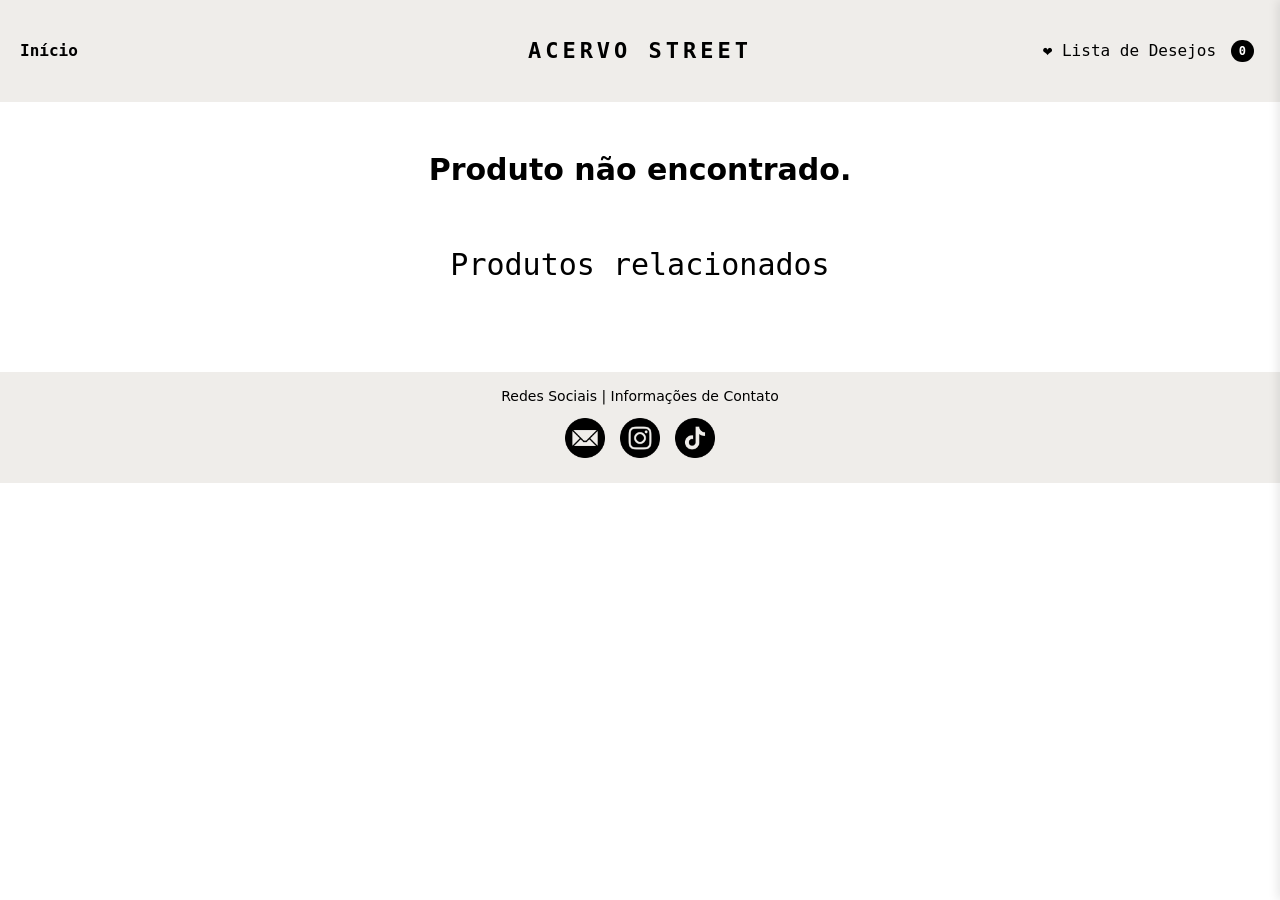
<file: produtos.html>
<!DOCTYPE html>

<html lang="en">
<head>
    <meta charset="UTF-8">
    <meta name="viewport" content="width=device-width, initial-scale=1.0">
    <link rel="icon" type="image/png" href="imgs_artes/rostoFavicon.ico">
    <link rel="stylesheet" href="style.css">
    <link rel="stylesheet" href="styleproduto.css">
    <title>Acervo Street</title>
</head>
<body>

    <header class="header-principal">
        <!-- Navegação Superior -->
        <nav class="header-nav">
            <div class="nav-inicio">
                <a href="index.html" class="link-nav">Início</a>
            </div>

            <div class="logo-container">
                <h1 class="logo">ACERVO STREET</h1>
            </div>

            <div class="nav-lista">
                <button id="btn-curtidos" class="btn-icon">
                    ❤ <span class="texto-wishlist">Lista de Desejos</span> <span id="contador-curtidas">0</span>
                </button>
            </div>
        </nav>
    </header>

    <main id="conteudo-produto">
        </main>

        <section class="secao-relacionados">
    <h2 class="titulo-relacionados">Produtos relacionados</h2>
    <div class="produtos-grid" id="grid-relacionados">
        </div>
</section>

    <footer>
       <div>
        <p>Redes Sociais | Informações de Contato</p>
       </div>   
        <div class="redes-sociais">
        <a href="mailto:acervostreet333@gmail.com" target="_blank"><img class="icone" src="imgs/o-email.png" alt="Gmail"></a>
        <a href="https://www.instagram.com/oacervostreet/" target="_blank"><img class="icone" src="imgs/instagram.png" alt="Instagram"></a>
        <a href="https://www.tiktok.com/@acervo.street" target="_blank"><img class="icone" src="imgs/tiktok.png" alt="TikTok"></a>
       </div>
    </footer>

    <div id="wishlist-overlay" class="overlay"></div>

<aside id="wishlist-sidebar" class="sidebar">
    <div class="sidebar-header">
        <h2>Meus Favoritos</h2>
        <button id="btn-fechar-wishlist">×</button>
    </div>
    
    <div id="lista-favoritos" class="sidebar-content">
        </div>

    <div class="sidebar-footer" id="sidebar-footer">
    </div>
    
</aside>

    <script src="script.js"></script>
    <script src="produtos.js"></script>
    <script src="produtos-detalhes.js"></script>
</body>
</html>
</file>
<file: style.css>
body{
    font-family: system-ui, -apple-system, BlinkMacSystemFont, 'Segoe UI', Roboto, Oxygen, Ubuntu, Cantarell, 'Open Sans', 'Helvetica Neue', sans-serif;
    font-size: 20px;
    margin: 0;
    padding: 0;
    overflow-x: hidden; /* Previne que o site inteiro role para os lados no celular */
}

/* Busca */
.busca-container {
    text-align: center;
    margin-bottom: 40px;
}
#campo-busca {
    width: 300px;
    padding: 12px 20px 12px 45px;
    font-size: 16px;
    font-family: monospace;
    color: #000;
    text-transform: uppercase;
    letter-spacing: 1px;
    border: 2px solid #000;
    background-color: transparent;
    background-image: url("data:image/svg+xml,%3Csvg xmlns='http://www.w3.org/2000/svg' width='24' height='24' viewBox='0 0 24 24' fill='none' stroke='%23000' stroke-width='2' stroke-linecap='round' stroke-linejoin='round'%3E%3Ccircle cx='11' cy='11' r='8'/%3E%3Cline x1='21' y1='21' x2='16.65' y2='16.65'/%3E%3C/svg%3E");
    background-repeat: no-repeat;
    background-position: 15px center;
    background-size: 20px;
    border-radius: 20px;
    transition: all 0.3s ease;
}
#campo-busca::placeholder {
    color: #888;
}
#campo-busca:focus {
    outline: none;
}

/* Barra de Filtros */
.filtros-container {
    display: flex;
    justify-content: center;
    flex-wrap: wrap;
    gap: 15px;
    margin-bottom: 40px;
}
.btn-filtro {
    padding: 12px 28px;
    border: 2px solid #000;
    background-color: transparent;
    border-radius: 0;
    cursor: pointer;
    font-size: 16px;
    font-family: monospace;
    color: #000;
    text-transform: uppercase;
    letter-spacing: 1px;
    transition: all 0.3s ease;
}
.btn-filtro.ativo, .btn-filtro:hover {
    background-color: #000;
    color: #fff;
}

/* Grid de Produtos */
.produtos-grid {
    display: grid;
    grid-template-columns: repeat(4, 1fr); /* Criação das colunas */
    gap: 30px; 
    max-width: 1200px; 
    margin: 0 auto; /* Centraliza a grade na tela */
    padding: 0 20px;
}

/* Container do Botão Carregar Mais */
#container-btn-principal {
    grid-column: 1 / -1; /* Ocupa toda a largura da grade */
    text-align: center;
    margin-top: 10px; /* Espaço acima do botão */
    opacity: 0;
    animation: surgir 0.8s ease-out forwards;
    animation-delay: 1.3s; /* Aparece depois de todos os produtos */
}

/* Card do Produto */
.produto-card {
    text-align: left; /* Traz o texto para a esquerda como na sua imagem */
    cursor: pointer;
    opacity: 0; 
    animation: surgir 0.8s ease-out forwards;
}
.img-bg {
    background-color: #efedea; 
    padding: 20px;
    border-radius: 4px;
    margin-bottom: 15px;
    transition: transform 0.3s ease;
    position: relative; 
}
.produto-card:hover .img-bg {
    transform: translateY(-5px);
}
.produto-card img {
    width: 100%;
    height: 250px;
    object-fit: contain;
    mix-blend-mode: multiply; /* Remove o branco da imagem, deixando apenas as cores visíveis */
}
.titulo-produto {
    font-size: 15px;
    font-weight: normal; /* Tira o negrito pesado para ficar mais fino */
    margin-bottom: 8px;
    color: #333;
    font-family: monospace; 
}

/* Preços */
.precos {
    display: flex;
    align-items: center;
    gap: 10px;
}
.preco-antigo {
    text-decoration: line-through; /* O traço cortando o preço original */
    color: #a0a0a0;
    font-size: 14px;
    font-family: monospace;
}
.preco-atual {
    font-weight: bold;
    font-size: 16px;
    color: #000;
    font-family: monospace;
}

/* Footer */
footer {
    padding: 20px;
    padding-top: 2px;
    background-color: #efedea;
    margin-top: 60px;
    
}
footer p {
    text-align: center;
    color: #000;
    font-size: 14px;
}

/* Ícones das redes sociais */
.redes-sociais {
    display: flex;
    justify-content: center;
    gap: 15px;
}
.icone {
    width: 40px;  
    height: 40px; 
    object-fit: contain; 
    transition: transform 0.2s;
}
.icone:hover {
    transform: translateY(-5px); 
    filter: brightness(1.2);    
}

/* Botão Curtir */
.btn-curtir {
    position: absolute;
    top: 15px;
    right: 20px;
    background: none;
    border: none;
    font-size: 26px;
    color: #000;
    cursor: pointer;
    transition: transform 0.2s ease;
    width: 35px;
    height: 35px;
    display: flex;
    justify-content: center;
    align-items: center;
}
.btn-curtir.curtido {
    font-size: 22px; 
}
.btn-curtir:hover {
    transform: scale(1.2);
}  

/* Header */
.header-nav {
    margin: 0 auto;
    display: flex;
    justify-content: space-between;
    align-items: center;
    padding: 20px;
    background-color: #efedea;
}
.nav-inicio {
    flex: 1;
    display: flex;
    justify-content: flex-start;
}
.logo-container {
    flex: 1;
    display: flex;
    justify-content: center;
}
.nav-lista {
    flex: 1;
    display: flex;
    justify-content: flex-end;
}
.link-nav {
    text-decoration: none;
    color: #000;
    font-family: monospace;
    font-weight: bold;
    font-size: 16px;
    transition: opacity 0.3s;
}
.link-nav:hover {
    opacity: 0.6;
}
.logo {
    font-family: monospace;
    font-size: 22px;
    letter-spacing: 4px;
    text-align: center;
    white-space: nowrap;
}
.btn-icon {
    background: none;
    border: none;
    cursor: pointer;
    font-family: monospace;
    font-size: 16px;
    color: #000;
    transition: opacity 0.3s;
}
.btn-icon:hover {
    opacity: 0.6;
}
#contador-curtidas {
    display: inline-block;
    background-color: #000;
    color: #fff;
    font-size: 12px;
    font-weight: bold;
    padding: 4px 8px;
    border-radius: 12px;
    margin-left: 5px;
    vertical-align: middle;
    transition: transform 0.2s ease;
}

/* Banner Principal com Mascote */
.header-banner {
    display: flex;
    justify-content: center;
    padding: 50px 0;
    text-align: center;
}
.grupo-marca {
    display: flex;
    align-items: center;    
    gap: 100px;              
}
.logo-tag {
    max-width: 600px; 
    height: auto;
}
.mascote-header {
    max-width: 250px; 
    height: auto;
    animation: flutuar 3s ease-in-out infinite;
}
@keyframes flutuar {
    0%, 100% { transform: translateY(0); }
    50% { transform: translateY(-8px); } 
}

/* Animação de surgimento dos produtos */
@keyframes surgir {
    from {
        opacity: 0;
        transform: translateY(30px);
    }
    to {
        opacity: 1;
        transform: translateY(0);
    }
}
.produtos-grid .produto-card:nth-child(1) { animation-delay: 0.1s; }
.produtos-grid .produto-card:nth-child(2) { animation-delay: 0.2s; }
.produtos-grid .produto-card:nth-child(3) { animation-delay: 0.3s; }
.produtos-grid .produto-card:nth-child(4) { animation-delay: 0.4s; }
.produtos-grid .produto-card:nth-child(5) { animation-delay: 0.5s; }
.produtos-grid .produto-card:nth-child(6) { animation-delay: 0.6s; }
.produtos-grid .produto-card:nth-child(7) { animation-delay: 0.7s; }
.produtos-grid .produto-card:nth-child(8) { animation-delay: 0.8s; }
.produtos-grid .produto-card:nth-child(9) { animation-delay: 0.9s; }
.produtos-grid .produto-card:nth-child(10) { animation-delay: 1.0s; }
.produtos-grid .produto-card:nth-child(11) { animation-delay: 1.1s; }
.produtos-grid .produto-card:nth-child(12) { animation-delay: 1.2s; }

/* Side Drawer/Lista de Desejos */
.overlay {
    position: fixed;
    top: 0;
    left: 0;
    width: 100%;
    height: 100%;
    background-color: rgba(0, 0, 0, 0.6);
    z-index: 998;
    opacity: 0;
    visibility: hidden;
    transition: all 0.4s ease;
}
.overlay.ativo {
    opacity: 1;
    visibility: visible;
}
.sidebar {
    position: fixed;
    top: 0;
    right: 0;
    transform: translateX(100%); /* Prática moderna: esconde a gaveta usando o eixo X */
    width: 100%;
    max-width: 400px;
    height: 100vh;
    background-color: #fff;
    z-index: 999;
    box-shadow: -2px 0 10px rgba(0,0,0,0.1);
    transition: transform 0.4s ease; /* Animação mais rápida e suave */
    display: flex;
    flex-direction: column;
}
.sidebar.ativo {
    transform: translateX(0); /* Desliza a gaveta para dentro da tela */
}
.sidebar-header {
    display: flex;
    justify-content: space-between;
    align-items: center;
    padding: 20px;
    background-color: #efedea;
}
.sidebar-header h2 {
    margin: 0;
    font-size: 20px;
    font-family: monospace;
}
#btn-fechar-wishlist {
    background: none;
    border: none;
    font-size: 30px;
    cursor: pointer;
    color: #000;
    transition: transform 0.2s;
}
#btn-fechar-wishlist:hover {
    transform: scale(1.2);
}
.sidebar-content {
    flex: 1;
    overflow-y: auto; /* Permite rolar a lista se houver muitos itens */
    padding: 20px;
}
.sidebar-footer {
    padding: 20px;
    text-align: center;
    background-color: #efedea;
}
/* Estilo dos itens dentro da gaveta */
.item-wishlist {
    margin-bottom: 20px;
    padding-bottom: 20px;
    border-bottom: 1px solid #eaeaea;
    position: relative;
    padding-right: 40px; /* Evita que o texto sobreponha o botão */
    transition: all 0.3s ease;
}
.item-wishlist.removendo {
    opacity: 0;
    transform: translateX(50px);
}
.item-wishlist a {
    display: flex;
    gap: 15px;
    text-decoration: none;
    color: inherit;
    transition: all 0.3s ease;
}
.item-wishlist a:hover {
    opacity: 0.7;
    transform: translateX(5px); /* Move o item 5 pixels para a direita */
}
.item-wishlist img {
    width: 80px;
    height: 80px;
    object-fit: contain;
    background-color: #efedea;
    border-radius: 4px;
}
.item-wishlist-info {
    display: flex;
    flex-direction: column;
    justify-content: center;
}
.item-wishlist-info h4 {
    margin: 0 0 5px 0;
    font-size: 14px;
    font-family: monospace;
    font-weight: normal;
}
.item-wishlist-info p {
    margin: 0;
    font-weight: bold;
    font-size: 15px;
    font-family: monospace;
}
.item-wishlist .btn-curtir {
    top: -5px;
    right: 0;
}

/* Responsividade */
@media (max-width: 768px) {
    .header-nav {
        flex-direction: row;
        justify-content: space-between;
        align-items: center;
        padding: 20px;
        gap: 15px;
    }
    .nav-inicio, .logo-container, .nav-lista {
        justify-content: center;
    }
    .logo {
        font-size: 18px;
        letter-spacing: 2px;
    }
    .header-banner {
        padding: 50px 0; 
    }
    #campo-busca {
        width: 80%; 
    }
    .grupo-marca {
        flex-direction: column; 
        gap: 20px;               
    }
    .logo-tag {
        max-width: 80%;         
    }
    .mascote-header {
        max-width: 120px;       
    }
    .texto-wishlist {
        display: none;
    }
    .sidebar {
        max-width: 100%; 
    }
}
@media (max-width: 900px) {
    .produtos-grid {
        grid-template-columns: repeat(2, 1fr); /* 2 por linha em tablets */
    }
    .img-bg
    {
        padding: 10px; 
    }
}
@media (max-width: 600px) {
    .produtos-grid {
        grid-template-columns: repeat(2, 1fr); /* 2 por linha em celulares pequenos */
    }
    .img-bg
    {
        padding: 5px; 
    }
}
</file>
<file: styleproduto.css>
/* --- LAYOUT PRINCIPAL DO PRODUTO --- */
.produto-view {
    max-width: 1200px;
    margin: 40px auto;
    padding: 0 20px;
    display: flex;
    gap: 50px;
    align-items: flex-start;
}

/* --- ESQUERDA: GALERIA --- */
.galeria {
    flex: 1.5; /* Ocupa mais espaço que as informações */
    display: flex;
    gap: 20px;
}

.thumbnails {
    display: flex;
    flex-direction: column;
    gap: 15px;
    width: 80px;
}

.thumb {
    width: 100%;
    cursor: pointer;
    border: 2px solid transparent;
    opacity: 0.6;
    transition: 0.3s;
    background-color: #efedea;
}

.thumb:hover, .thumb.ativo {
    opacity: 1;
    border-color: #000;
}

.imagem-destaque {
    flex: 1;
    background-color: #efedea;
    display: flex;
    justify-content: center;
    align-items: center;
    overflow: hidden; /* Esconde a parte da imagem que transborda */
    cursor: zoom-in; /* Altera o ponteiro do mouse para indicar a interação */
}

.imagem-destaque img {
    width: 100%;
    object-fit: cover;
    transition: transform 0.1s ease-out; /* Suaviza a transição do zoom e da movimentação */
}

/* --- DIREITA: INFORMAÇÕES --- */
.info-view {
    flex: 1;
    display: flex;
    flex-direction: column;
    gap: 20px;
}

.info-view h1 {
    font-family: monospace;
    font-size: 26px;
    margin: 0;
    color: #333;
}

.preco-destaque { 
    font-size: 24px; 
    font-weight: bold; 
}

/* Tamanhos */
.secao-tamanhos p {
    font-size: 14px;
    margin-bottom: 10px;
    font-family: monospace;
}

.botoes-tamanho {
    display: flex;
    gap: 10px;
    flex-wrap: wrap; /* No desktop, os botões quebram a linha normalmente */
}

.btn-tamanho {
    width: auto; /* Permite que o botão cresça conforme o texto */
    min-width: 40px; /* Garante que as letras únicas não fiquem finas demais */
    padding: 0 10px; /* Dá um respiro nas laterais do texto */
    height: 40px;
    background: transparent;
    border: 1px solid #ccc;
    font-family: monospace;
    cursor: pointer;
    transition: 0.3s;
}

.btn-tamanho:hover, .btn-tamanho.ativo {
    background: #000;
    color: #fff;
    border-color: #000;
}

/* Botão de Compra */
.btn-comprar-view {
    background: #000;
    color: #fff;
    text-align: center;
    padding: 15px;
    text-decoration: none;
    font-family: monospace;
    font-size: 16px;
    margin-top: 10px;
    border-radius: 4px;
    transition: background 0.3s;
}

.btn-comprar-view:hover {
    background: #333;
}

/* Favoritar na Página de Detalhes */
.favoritar-view.produto-card {
    display: flex;
    align-items: center;
    gap: 10px;
    margin-top: 15px;
    opacity: 1; /* Remove a animação da vitrine */
    animation: none; /* Remove a animação da vitrine */
    cursor: default;
}
.favoritar-view span {
    font-family: monospace;
    font-size: 16px;
    color: #555;
}
.favoritar-view .btn-curtir {
    position: static; /* Sobrescreve o absolute para ficar ao lado do texto */
}

/* Relacionados */
.titulo-relacionados {
    font-family: monospace;
    text-align: center;
    margin: 60px 0 30px 0;
    font-weight: normal;
}

/* Container do Botão Carregar Mais (Relacionados) */
#container-btn-relacionados {
    text-align: center;
    margin-top: 30px;
    opacity: 0;
    animation: surgir 0.8s ease-out forwards;
    animation-delay: 0.8s; /* Aparece depois dos 4 itens */
}
        
/*Responsividade*/
@media (max-width: 768px) {
    .produto-view {
        flex-direction: column;
        gap: 30px;
    }
    .galeria {
        flex-direction: column-reverse; /* Coloca as miniaturas embaixo da foto principal */
        width: 100%;
    }
    .thumbnails {
        flex-direction: row;
        width: 100%;
        justify-content: center;
    }
    .thumb {
        width: 60px; /* Miniaturas quadradas e organizadas na horizontal */
        height: 60px;
    }
    .favoritar-view.produto-card {
        justify-content: center;
    }
}
</file>
